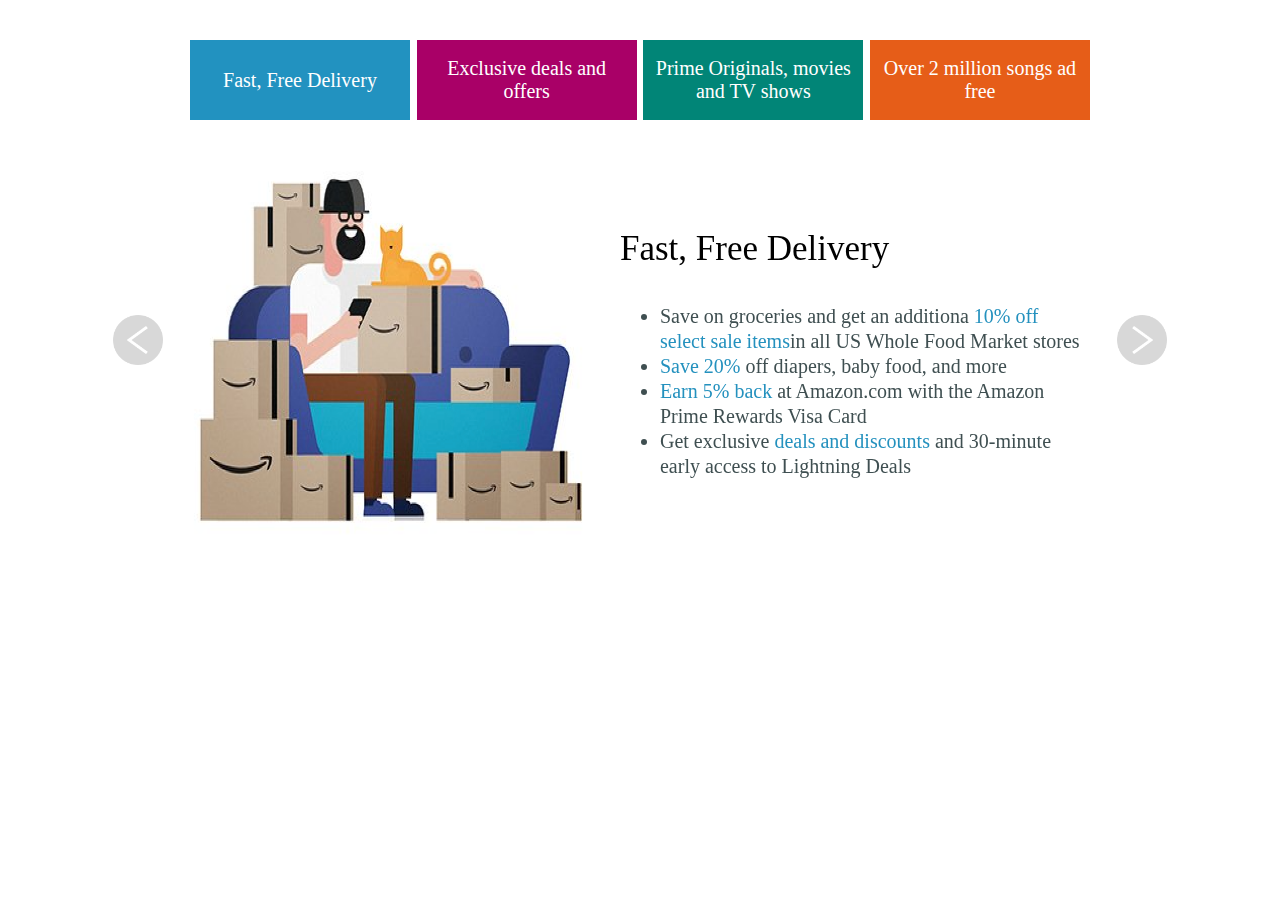
<file: step11-2 amazonNavigationUI/index.html>
<!DOCTYPE html>
<div lang="en">
  <head>
    <meta charset="UTF-8" />
    <meta name="viewport" content="width=device-width, initial-scale=1.0" />
    <meta http-equiv="X-UA-Compatible" content="ie=edge" />
    <link rel="stylesheet" href="style.css" />
    <title>Amazon Mission</title>
  </head>

  <body>
    <div class="wrapper">
      <div class="header-section">
        <div class="navigation-bar">
          <div class="menu1" data-index="1">
            <p data-index="1">Fast, Free Delivery</p>
          </div>
          <div class="menu2" data-index="2">
            <p data-index="2">Exclusive deals and offers</p>
          </div>
          <div class="menu3" data-index="3">
            <p data-index="3">Prime Originals, movies and TV shows</p>
          </div>
          <div class="menu4" data-index="4">
            <p data-index="4">Over 2 million songs ad free</p>
          </div>
        </div>
      </div>
      <div class="main-section">
        <div class="left-arrow">
          <img src="./images/arrow1.png" alt="" id="right" />
        </div>
        <div class="content-section">
          <div class="content-wrapper"></div>
        </div>
        <div class="right-arrow">
          <img src="./images/arrow.png" alt="" id="left" />
        </div>
      </div>
    </div>
    <script src="./script.js"></script>
  </body>
</div>
</file>
<file: step11-2 amazonNavigationUI/style.css>
html {
  font-size: 10px;
}

html * {
  box-sizing: border-box;
}

body {
  margin: 0 auto;
}

.header-section {
  height: 120px;
  display: flex;
  flex-wrap: wrap;
  justify-content: space-between;
  align-items: flex-end;
}
.navigation-bar {
  margin: 0 auto;
  width: 900px;
  display: flex;
  flex-wrap: wrap;
  justify-content: space-between;
  align-items: center;
}

.navigation-bar > div {
  width: 220px;
  height: 80px;
  font-size: 20px;
  font-weight: 400;
  display: flex;
  justify-content: space-evenly;
  align-items: center;
}

.navigation-bar > div:hover {
  transform: scale(1.1, 1.2);
}

.header-section div > p {
  width: 210px;
  text-align: center;
  margin: 0;
  color: white;
}

.content-wrapper {
  display: flex;
  width: 900px;
}
.main-section {
  display: flex;
  justify-content: space-around;
  align-items: center;
  margin-top: 20px;
}

.content-section {
  width: 900px;
  overflow: hidden;
}
.content-wrapper {
  display: flex;
}
.main-content {
  width: 900px;
  display: flex;
  justify-content: space-between;
  align-items: center;
}

.content-img img {
  width: 400px;
  height: 400px;
  margin-right: 30px;
}

.text-content {
  width: 500px;
}

.text-content li {
  white-space: pre-line;
  line-height: 25px;
  font-size: 20px;
  font-weight: normal;
  color: #3f4f51;
}

.text-content li span {
  color: #2491be;
}

.text-content p {
  font-size: 35px;
  font-weight: normal;
  white-space: pre-line;
}

.left-arrow img,
.right-arrow img {
  width: 50px;
  cursor: pointer;
}

.left-arrow img {
  margin-left: 100px;
}

.right-arrow img {
  margin-right: 100px;
}

.menu1 {
  background-color: #2292c0;
}

.menu2 {
  background-color: #a90067;
}

.menu3 {
  background-color: #018577;
}

.menu4 {
  background-color: #e65d18;
}
</file>
